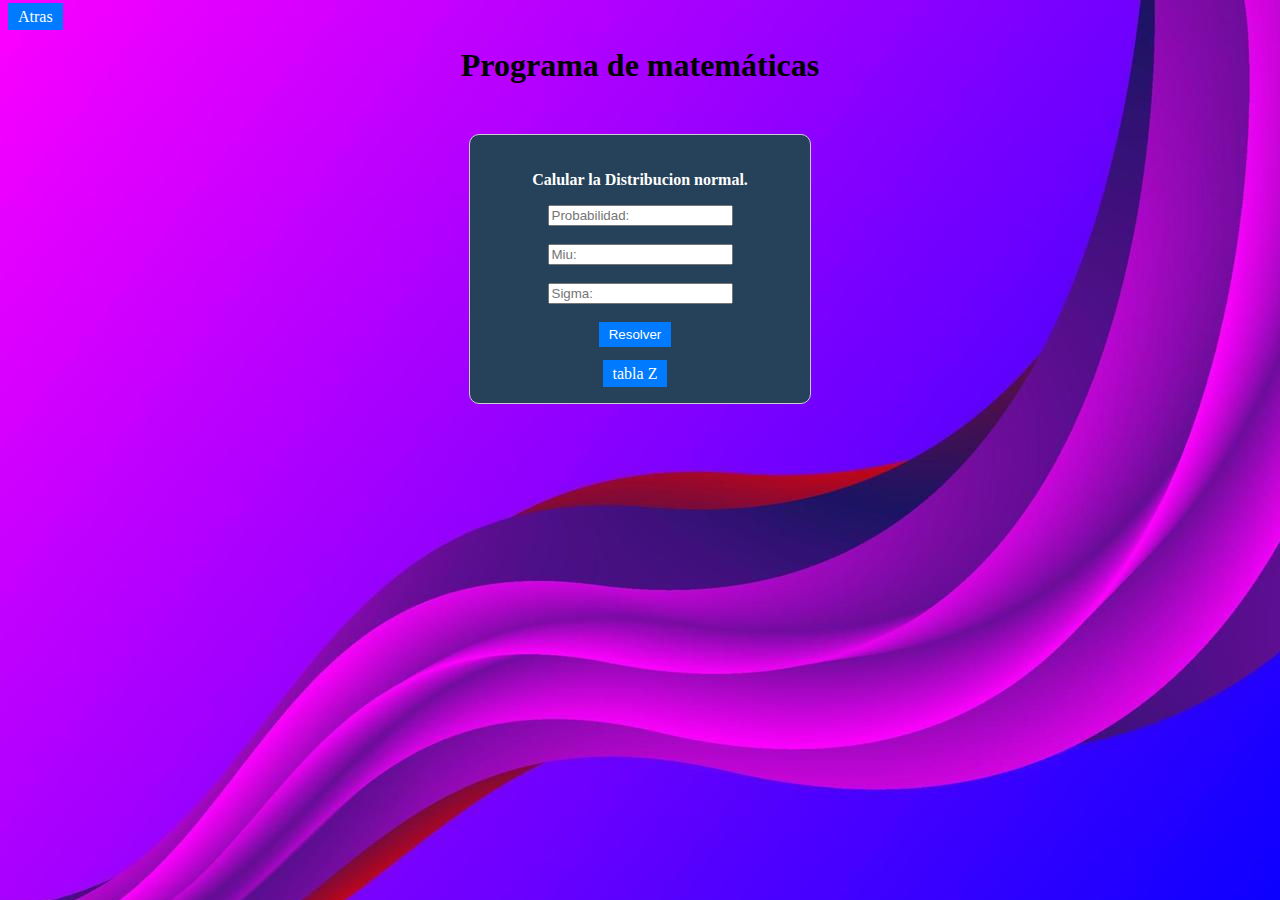
<file: Mini_Programa/APP/index.html>
<!DOCTYPE html>
<html>
<head>
  <title>Distribucion normal.</title>
  <meta charset="utf-8">
  <link rel="stylesheet" type="text/css" href="../CSS/normal.css">
</head>
<body>

	<a href="../index.html"  class="edit-btn">Atras</a>
   <center>
<h1>Programa de matemáticas</h1>

     
    <div class="contenedor">
        <div class="formulario">
<form>
	<p><b> Calular la Distribucion normal.</b></p>
  <label> </label>
  <input type="number" name="probabilidad" placeholder="Probabilidad:">
  <br>
  <br>
  <label> </label>
  <input type="number" name="miu" placeholder="Miu:">
  <br>
  <br>
  <label> </label>
  <input type="number" name="sigma" placeholder="Sigma:">
  <br><br>
  <button class="edit-btn">Resolver</button>
  <br><br><a href="prueva.html" class="edit-btn">tabla Z</a>
</form>
</div>
    </div>
    </center>



<script src="../JS/distrinormal.js"></script>



</body>
</html>
</file>
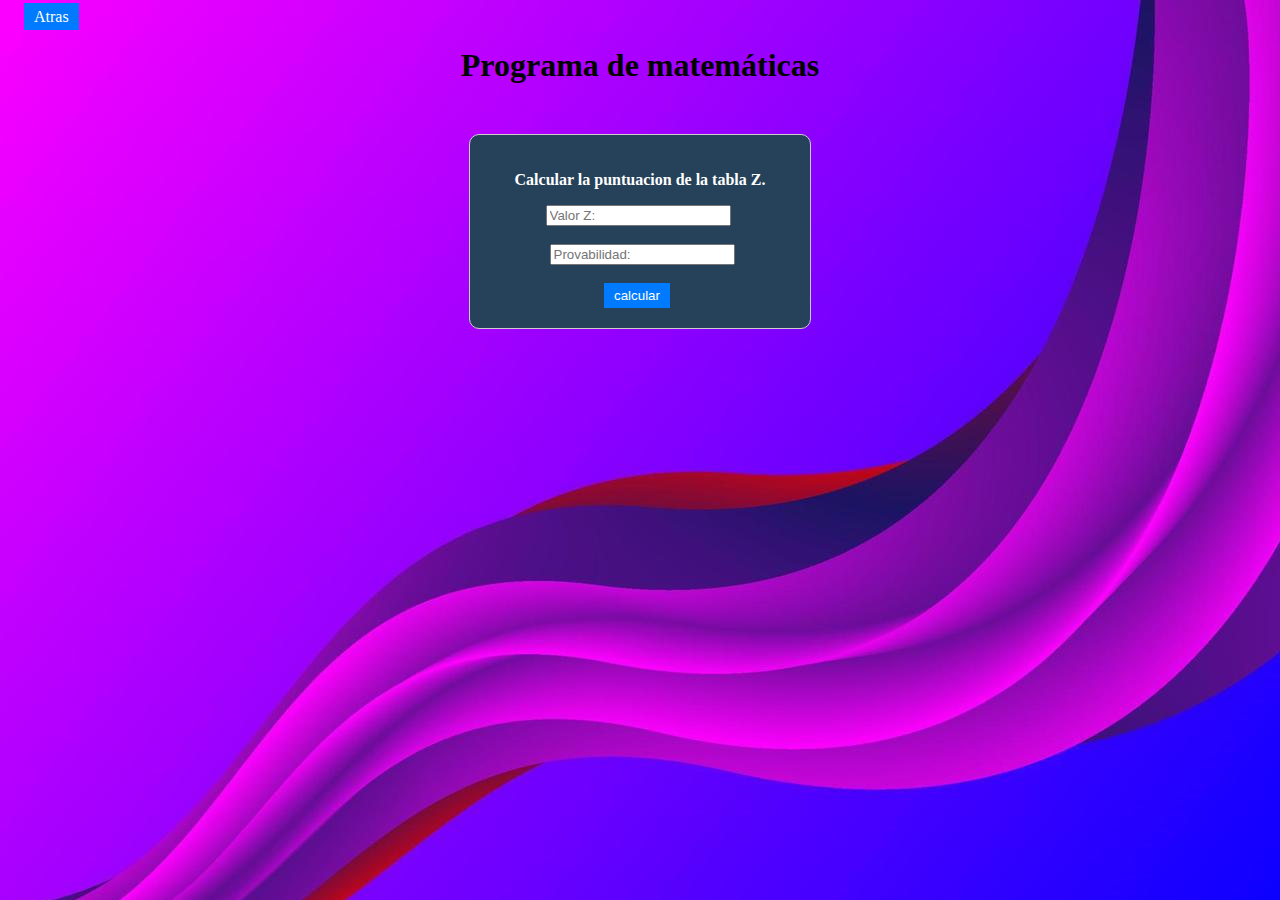
<file: Mini_Programa/APP/prueva.html>
<!DOCTYPE html>
<html>
<head>
 <title>la tabla Z.</title>
 <meta charset="utf-8">
 <link rel="stylesheet" type="text/css" href="../CSS/normal.css">
</head>
<body>
  <a href="index.html" class="edit-btn">Atras</a>

   <center>
<h1>Programa de matemáticas</h1>

     
    <div class="contenedor">
        <div class="formulario">
<form>
  <p><b> Calcular la puntuacion de la tabla Z.</b></p>

 <input type="number" name="valorZ" placeholder="Valor Z: ">
 <br><br>
 
 <input type="number" name="probabilidad" placeholder="Provabilidad: ">
 <br><br>
 <button class="edit-btn">calcular</button>
</form>

</div>
    </div>
    </center>

<script src="../JS/ztabla.js"></script>
</body>
</html>
</file>
<file: Mini_Programa/CSS/normal.css>
body{
    
    background-image: url("../img/fondo01.png");
}
    .edit-btn, .delete-btn {
    background-color: #007bff;
    color: #fff;
    border: none;
    padding: 5px 10px;
    margin-right: 10px;
    cursor: pointer;
}

.edit-btn:hover, .delete-btn:hover {
    background-color: #0056b3;
}


h1{
    color: black;
}

p{
    color: white;
}

label{
    color: white;
}

.formulario {
            border: 1px solid #ccc;
            margin-top: 50px;
            background:#26425a;
            padding: 20px;
            padding-right: 20px;
            border-radius: 10px;
            width: 300px;

        }

        input[type="text"],
        input[type="submit"] {
            width: 100%;
            padding: 5px;
            margin: 5px 0;
            border-radius: 5px;
            border: 1px solid #ccc;
        }

        input[type="submit"] {
            background: #007bff;
            color: white;
            cursor: pointer;
        }

        a {
            color: white;
            text-decoration: none;
        }
</file>
